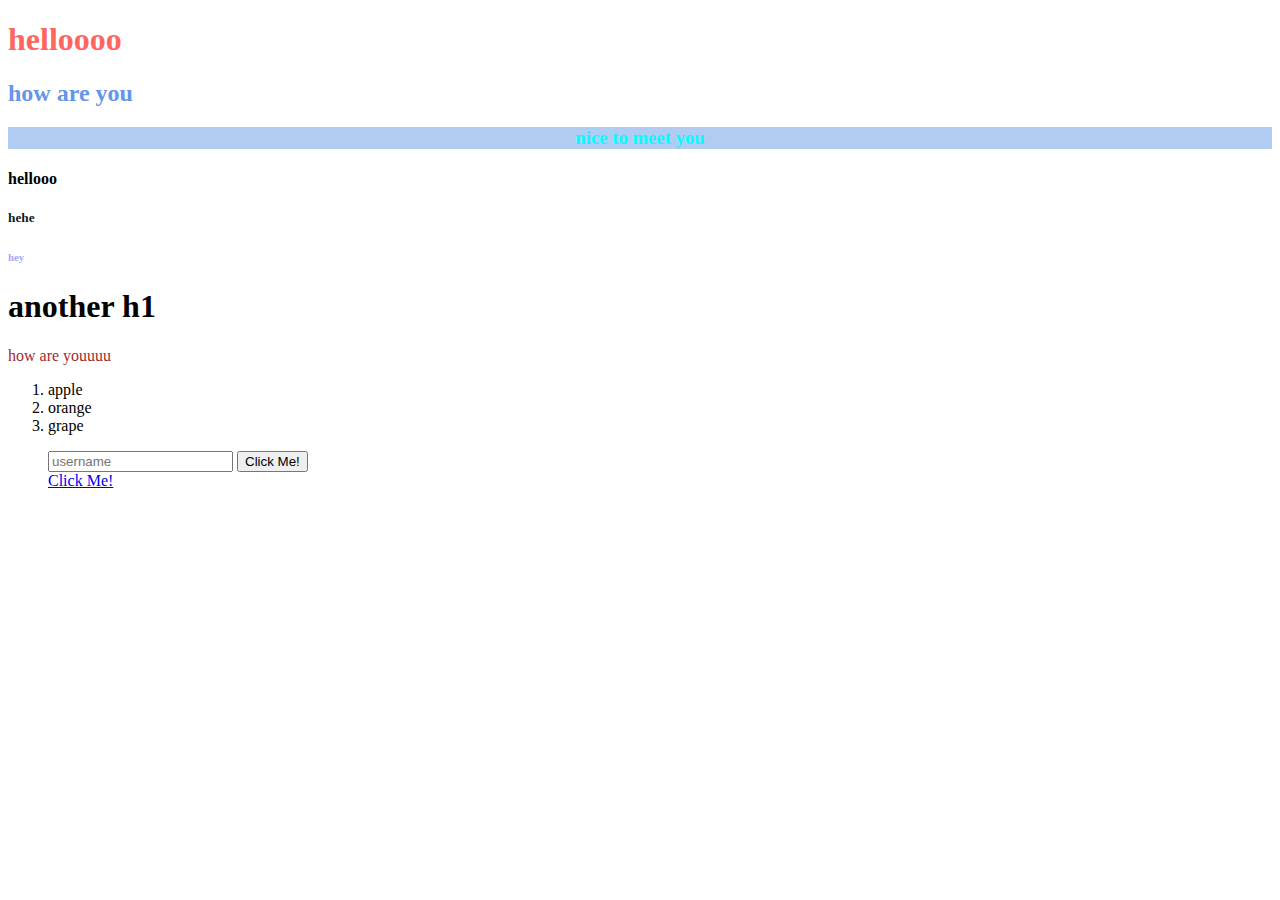
<file: index.html>
<!DOCTYPE html>
<html lang="en">
<head >
    <style>
        h3{
            text-align: center;
            color: bisque;
            border: #1b7aff;
            background: #b0ccf3;

        }
    </style>
    <link rel="stylesheet" href="style.css">
    <meta charset="UTF-8">
    <meta http-equiv="X-UA-Compatible" content="IE=edge">
    <meta name="viewport" content="width=device-width, initial-scale=1.0">
    <title>Document</title>

<body>
    <h1 style="color: rgb(255, 102, 97);"  >helloooo</h1>
    <h2 style="color: cornflowerblue;">how are you</h2>
    <h3 id="id1">nice to meet you</h3>
    <h4>hellooo</h4>
    <h5>hehe</h5>
    <h6>hey</h6>
    <h1>another h1</h1>
    <p id="id700">how are youuuu</p>
    <ol><li>apple</li>
        <li>orange</li>
        <li>grape</li>
    </ol>
        <ul>
            <div>
                <!-- <img src="https://encrypted-tbn0.gstatic.com/images?q=tbn:ANd9GcTrWGnkEWaaNZjJTYAVRWZwi1ehw0muzeOnwg&s" alt="not found">
                <br> -->
                <label for="name"></label>
                <input type="text" placeholder="username">
                <button>Click Me!</button>
                <br>
                <a href="page2.html">Click Me!</a>
            </div>
        </ul>
</body>
</html>
</file>
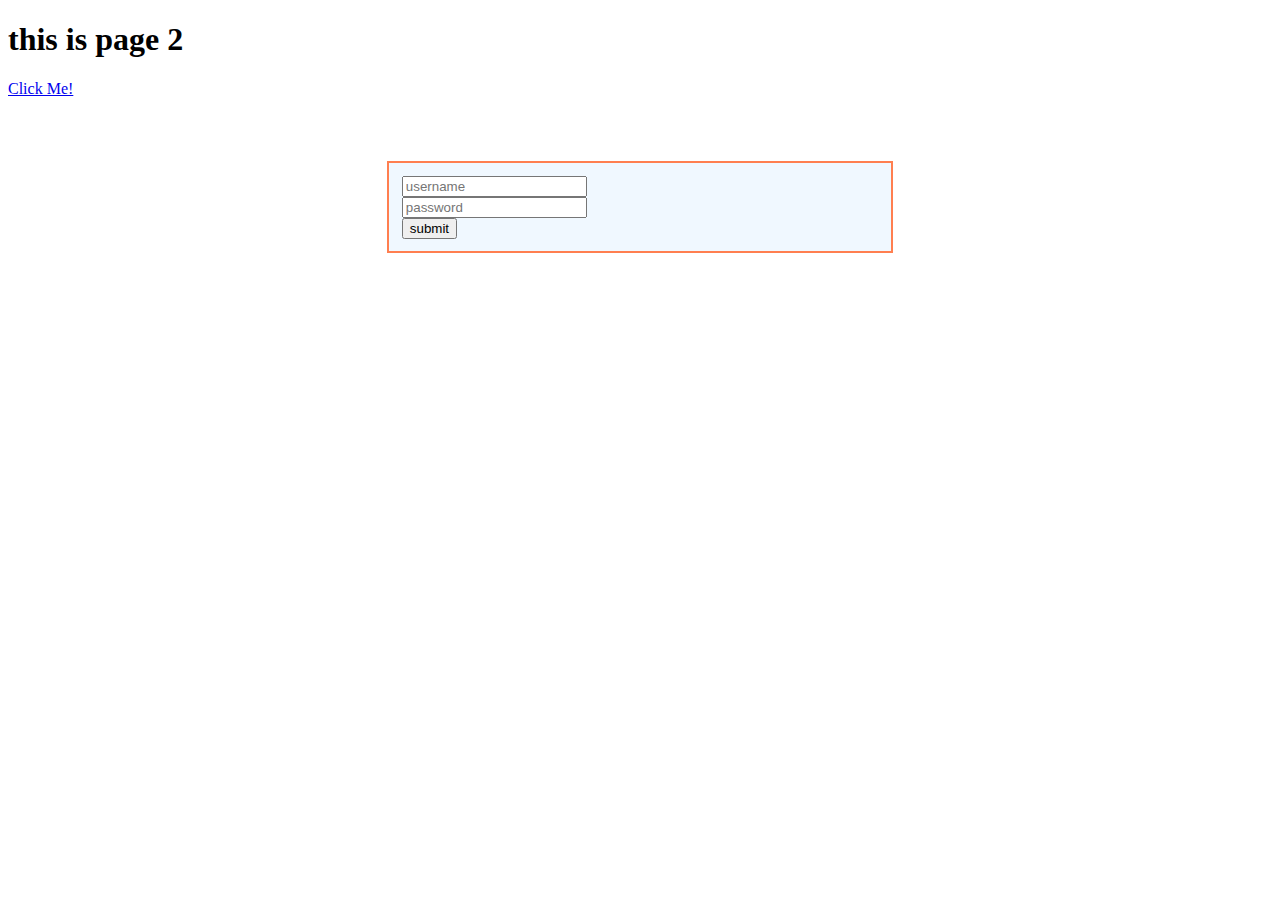
<file: page2.html>
<!DOCTYPE html>
<html lang="en">
<head>


    
    <meta charset="UTF-8">
    <meta http-equiv="X-UA-Compatible" content="IE=edge">
    <meta name="viewport" content="width=device-width, initial-scale=1.0">
    <title>Document</title>
    <link rel="stylesheet" href="style1.css">
</head>

<body>
    <h1>this is page 2</h1>
    <a href="index.html">Click Me!</a>
    <div class="box">
        <input type="text" name="username" placeholder="username">
        <br>
        <input type="password" name="hi" placeholder="password">
        <br>
        <button> submit</button>
    </div>
</body>
</html>
</file>
<file: style.css>
h6{
    color: rgb(166, 166, 251);
}
h5{
    color: rgb(8, 26, 27);
}
#id1{
    color: aqua;
}
#id700{
    color: brown;
}
</file>
<file: style1.css>
.box{
    border: 2px solid coral;
    margin-top: 5%;
    margin-left: 30% ;
    margin-right: 30%;
    padding: 1%;
    padding-top: 1%;
    padding-right: 1%;
    padding-bottom: 1%;
    background-color: aliceblue;
    

}
 #btn1{
    align-items: center;
    display: flex;
    justify-content: center;
    margin: auto;
 }
</file>
